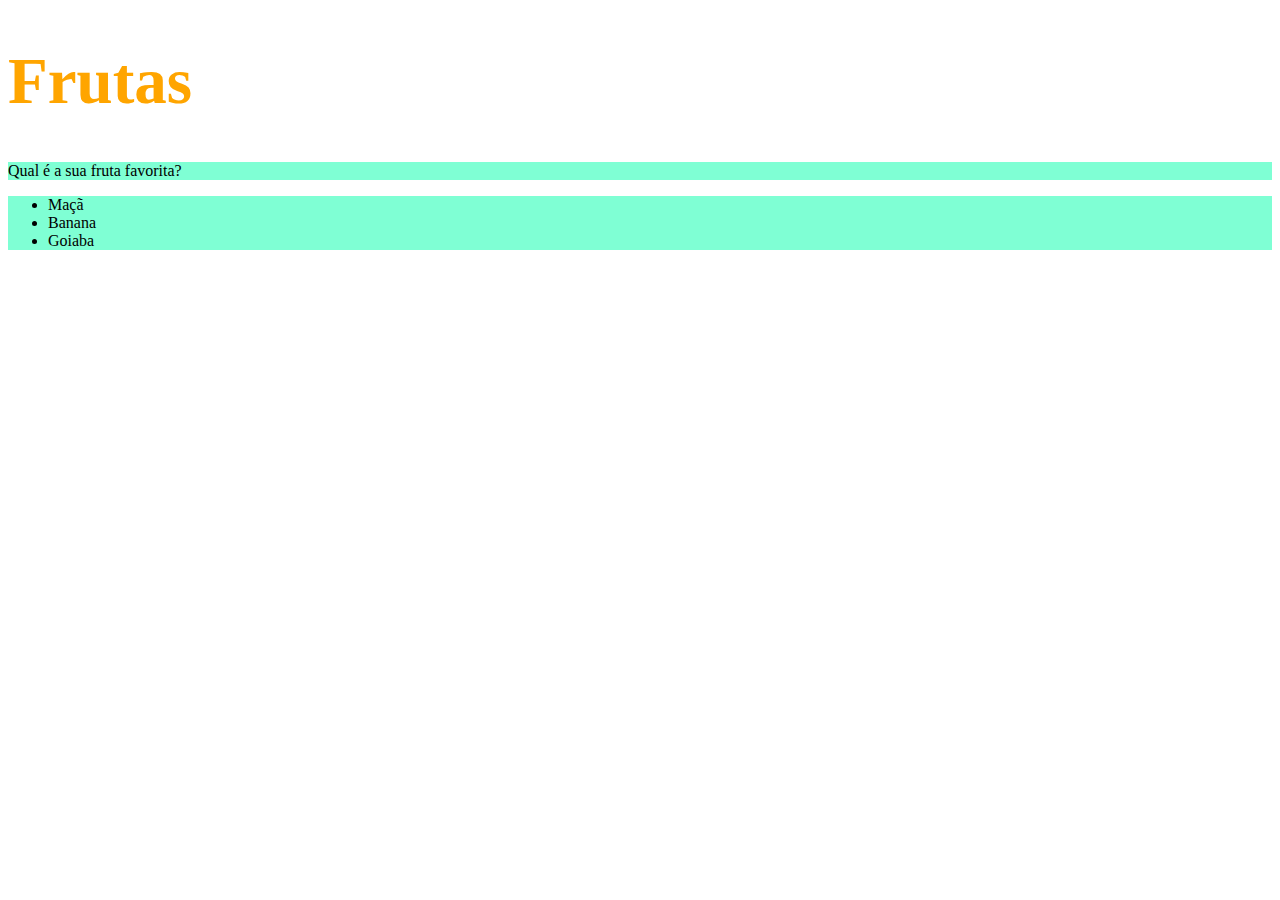
<file: 01-fundamentos/secao-02-introducao-a-html-e-CSS/dia-02-html-e-CSS-primeiros-passos/index.html>
<!DOCTYPE html>
<html lang="pt-br">
  <head>
    <meta charset="UTF-8">
    <title>HTML</title>
    <style>
        h1 {
            font-size: 65px;
            color:orange
        }

        ul {
            background-color: blueviolet;
        }

        .frutas-style {
            background-color:aquamarine
        }

        

    </style>
  </head>
  <body>
    <h1>Frutas</h1>
    <p class="frutas-style">Qual é a sua fruta favorita?</p>
    <ul class="frutas-style">
      <li>Maçã</li>
      <li>Banana</li>
      <li>Goiaba</li>
    </ul>
  </body>
</html>
</file>
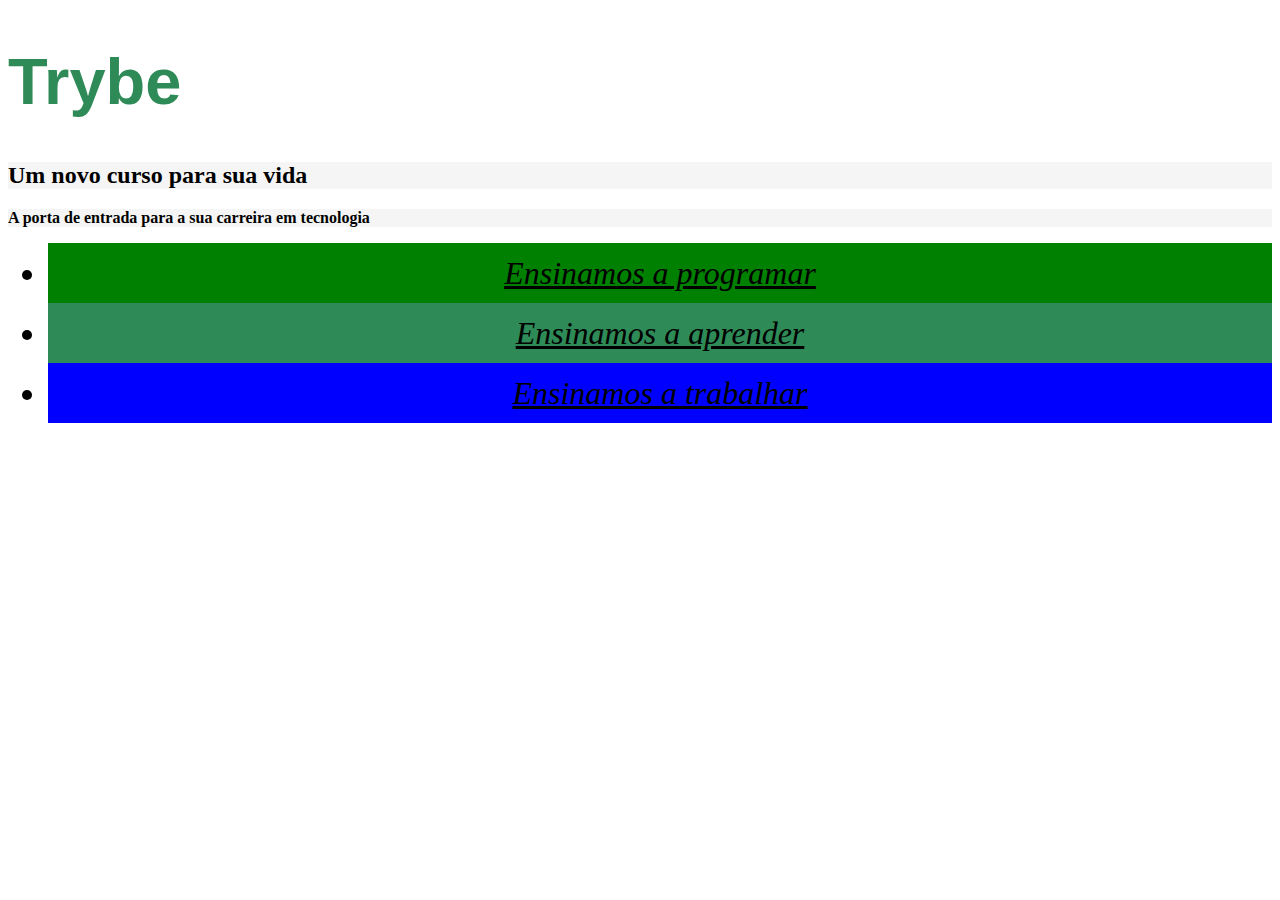
<file: 01-fundamentos/secao-02-introducao-a-html-e-CSS/exercicio-03-links/index.html>
<!DOCTYPE html>
<html lang="pt-br">
  <head>
    <meta charset="UTF-8">
    <title>Trybe</title>
    <link rel="stylesheet" type="text/css" href="style.css">
  </head>
  <body>
    <h1>Trybe</h1>
    <h2 class="cor-de-fundo">Um novo curso para sua vida</h2>
    <p class="cor-de-fundo">A porta de entrada para a sua carreira em tecnologia</p>
    <ul>
      <li id="verde">Ensinamos a programar</li>
      <li id="verde-escuro">Ensinamos a aprender</li>
      <li id="azul">Ensinamos a trabalhar</li>
    </ul>
  </body>
</html>
</file>
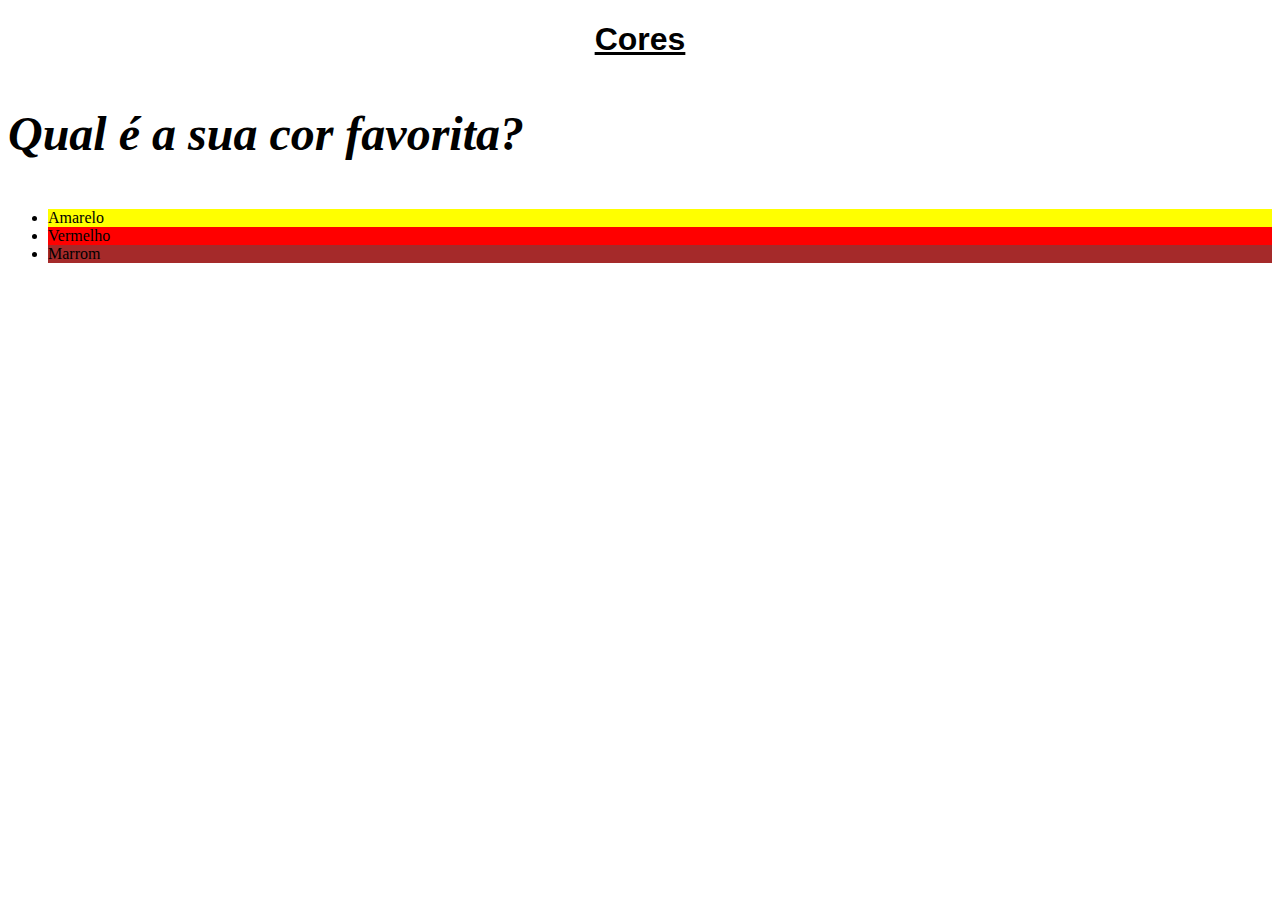
<file: 01-fundamentos/secao-02-introducao-a-html-e-CSS/dia-02-html-e-CSS-primeiros-passos/exercicio-02-cores/index.html>
<!DOCTYPE html>
<html lang="pt-br">
  <head>
    <meta charset="UTF-8">
    <title>HTML</title>
    <style>
        h1 {
            font-family: sans-serif;
            text-decoration: underline;
            text-align: center;
        }

        p {
            font-weight: 600;
            font-size: 3em;
            font-style: italic;
        }

        body {
            font-size:16px;
        }

        #amarelo {
            background-color:yellow;
        }

        #vermelho {
            background-color: red;
        }

        #marrom {
            background-color: brown;
        }
    </style>
  </head>
  <body>
    <h1>Cores</h1>
    <p>Qual é a sua cor favorita?</p>
    <ul>
      <li id="amarelo">Amarelo</li>
      <li id="vermelho">Vermelho</li>
      <li id="marrom">Marrom</li>
    </ul>
  </body>
</html>
</file>
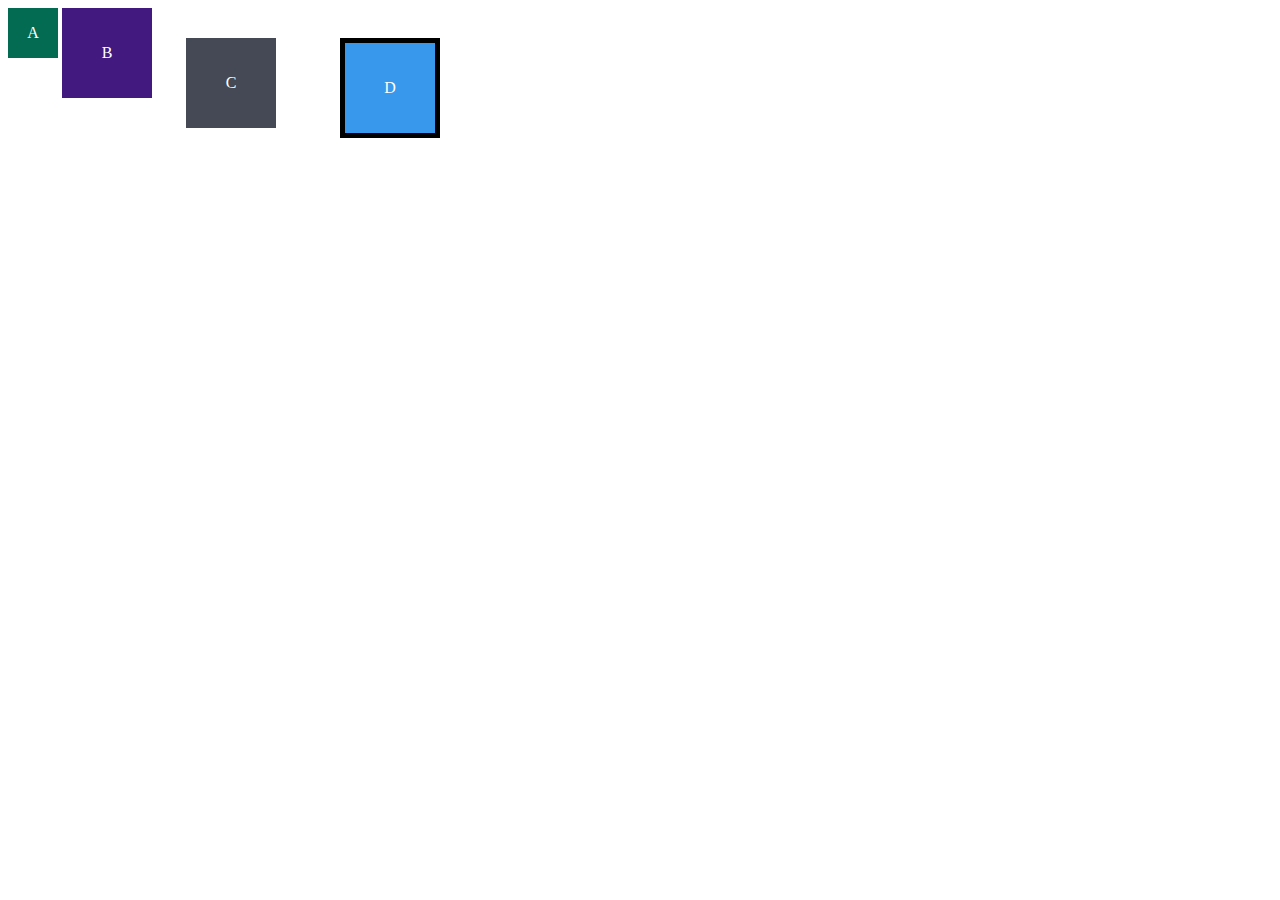
<file: 01-fundamentos/secao-02-introducao-a-html-e-CSS/dia-03-html-e-CSS-posicionamento/exercicio-01-caixas/index.html>
<!DOCTYPE html>
<html lang="pt-br">
<head>
  <meta charset="UTF-8">
  <meta name="viewport" content="width=device-width, initial-scale=1.0">
  <title>Exercício: box model</title>
  <link rel="stylesheet" href="style.css">
</head>
<body>
  <div class="caixa width-and-height" style="background: #036b52">A</div>
  <div class="caixa width-and-height padding" style="background: #41197f;">B</div>
  <div class="caixa width-and-height padding margin" style="background: #444955">C</div>
  <div class="caixa width-and-height padding margin border" style="background: #3898EC">D</div>
</body>
</html>
</file>
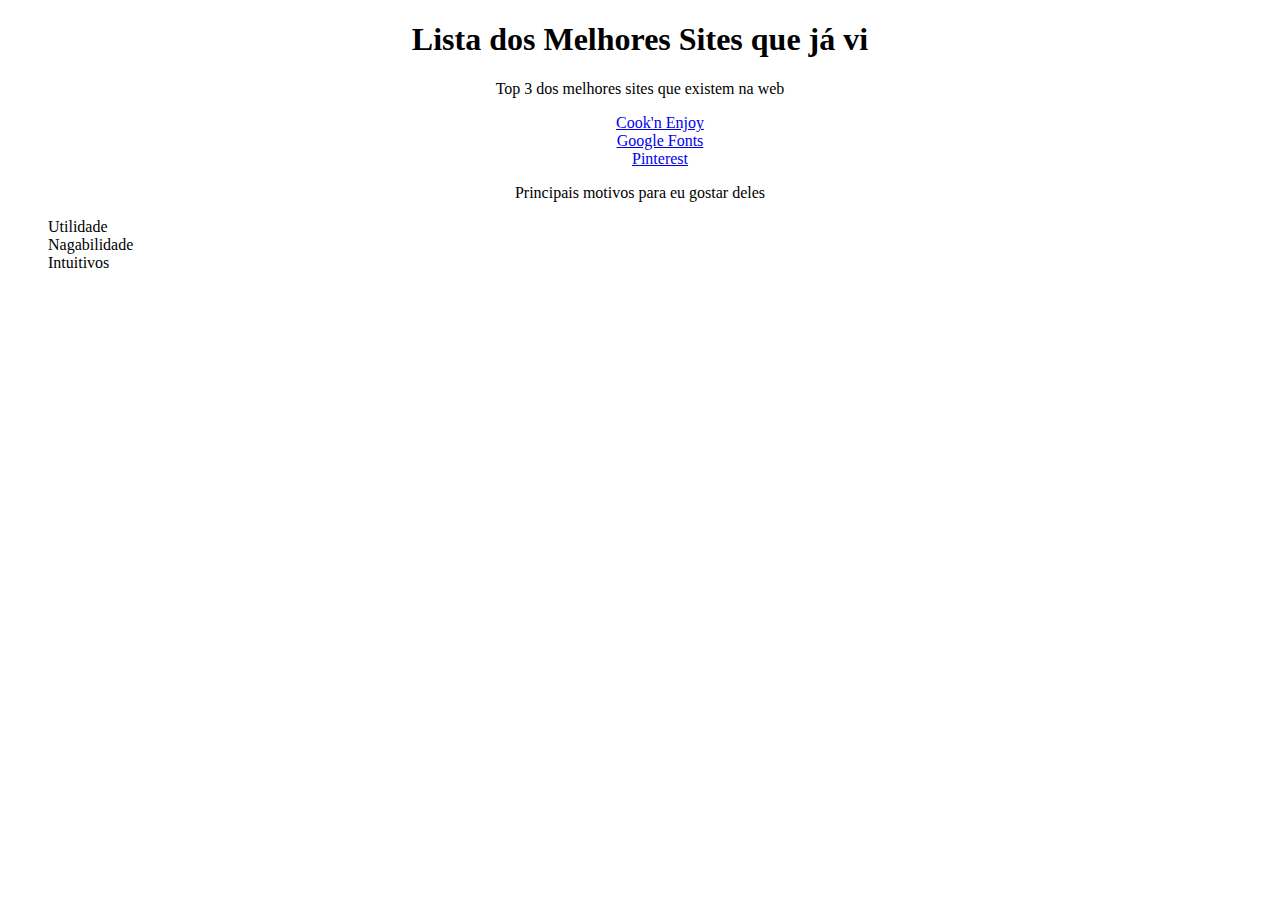
<file: 01-fundamentos/secao-02-introducao-a-html-e-CSS/dia-03-html-e-CSS-posicionamento/exercicio-03-pseudoclasses/index.html>
<!DOCTYPE html>
<html lang="pt-br">
  <head>
    <meta charset="UTF-8">
    <title>Agrupando Seletores</title>
    <link rel="stylesheet" href="style.css">
  </head>
  <body>
    <h1>Lista dos Melhores Sites que já vi</h1>
    <p>Top 3 dos melhores sites que existem na web</p>
        <ol>
            <li><a href="https://cooknenjoy.com/">Cook'n Enjoy</a></li>
            <li><a href="https://fonts.google.com/">Google Fonts</a></li>
            <li><a href="https://br.pinterest.com/">Pinterest</a></li>
        </ol>
        <p>Principais motivos para eu gostar deles</p>
        <ul>
            <li>Utilidade</li>
            <li>Nagabilidade</li>
            <li>Intuitivos</li>
        </ul>
     </body>
</html>
</file>
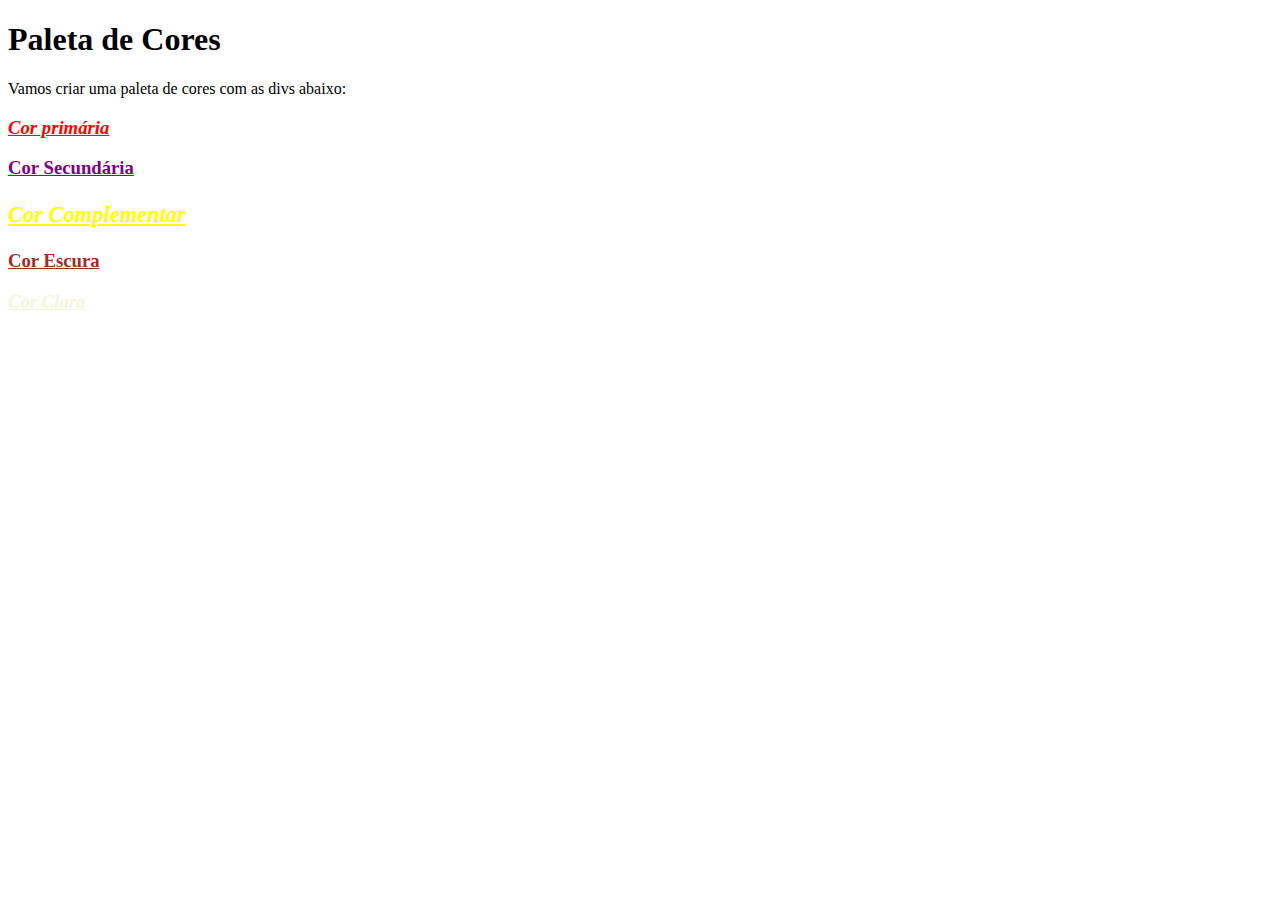
<file: 01-fundamentos/secao-02-introducao-a-html-e-CSS/dia-03-html-e-CSS-posicionamento/exercicio-04-pseudoclasses-pt-02/index.html>
<!DOCTYPE html>
<html lang="pt-br">
<head>
  <meta charset="UTF-8">
  <title>Pseudo-classes</title>
  <link rel="stylesheet" href="style.css">
</head>
<body>
  <h1>Paleta de Cores</h1>
  <p>Vamos criar uma paleta de cores com as divs abaixo:</p>
  <div>
    <h3>Cor primária</h3>
  </div>
  <div>
    <h3>Cor Secundária</h3>
  </div>
  <div>
    <h3>Cor Complementar</h3>
  </div>
  <div>
    <h3>Cor Escura</h3>
  </div>
  <div>
    <h3>Cor Clara</h3>
  </div>
</body>
</html>
</file>
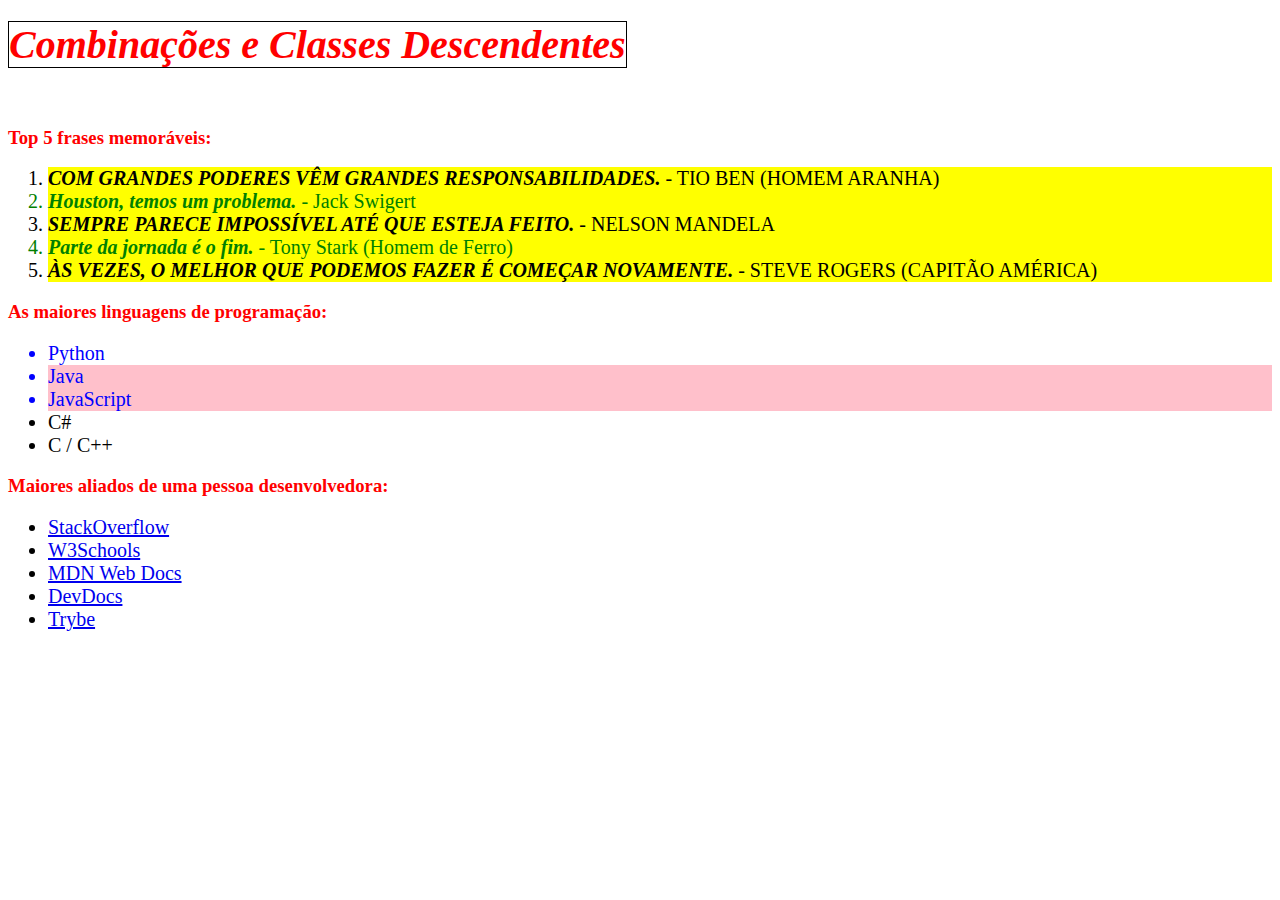
<file: 01-fundamentos/secao-02-introducao-a-html-e-CSS/dia-03-html-e-CSS-posicionamento/exercicio-05-classes-descendentes/index.html>
<!DOCTYPE html>
<html lang="pt-br">
  <head>
    <meta charset="UTF-8">
    <link rel="stylesheet" href="style.css">
    <title>#GoTrybe</title>
  </head>
  <body>
    <h1><em>Combinações e Classes Descendentes</em></h1>
    <br />
    <h3>Top 5 frases memoráveis:</h3>
    <ol>
      <li><em>Com grandes poderes vêm grandes responsabilidades.</em> - Tio Ben (Homem Aranha)</li>
      <li><em>Houston, temos um problema.</em> - Jack Swigert</li>
      <li><em>Sempre parece impossível até que esteja feito.</em> - Nelson Mandela</li>
      <li><em>Parte da jornada é o fim.</em> - Tony Stark (Homem de Ferro)</li>
      <li><em>Às vezes, o melhor que podemos fazer é começar novamente.</em> - Steve Rogers (Capitão América)</li>
    </ol>
    <h3>As maiores linguagens de programação:</h3>
    <ul id="languages">
      <li>Python</li>
      <li class="java">Java</li>
      <li class="java">JavaScript</li>
      <li>C#</li>
      <li>C / C++</li>
    </ul>
    <h3>Maiores aliados de uma pessoa desenvolvedora:</h3>
    <ul id="allies">
      <li>
        <a href="https://pt.stackoverflow.com/" target="_blank">StackOverflow</a>
      </li>
      <li>
        <a href="https://www.w3schools.com/" target="_blank">W3Schools</a>
      </li>
      <li>
        <a href="https://developer.mozilla.org/pt-BR/" target="_blank">MDN Web Docs</a>
      </li>
      <li>
        <a href="https://devdocs.io/" target="_blank">DevDocs</a>
      </li>
      <li>
        <a href="https://app.betrybe.com/" target="_blank">Trybe</a>
      </li>
    </ul>
  </body>
</html>
</file>
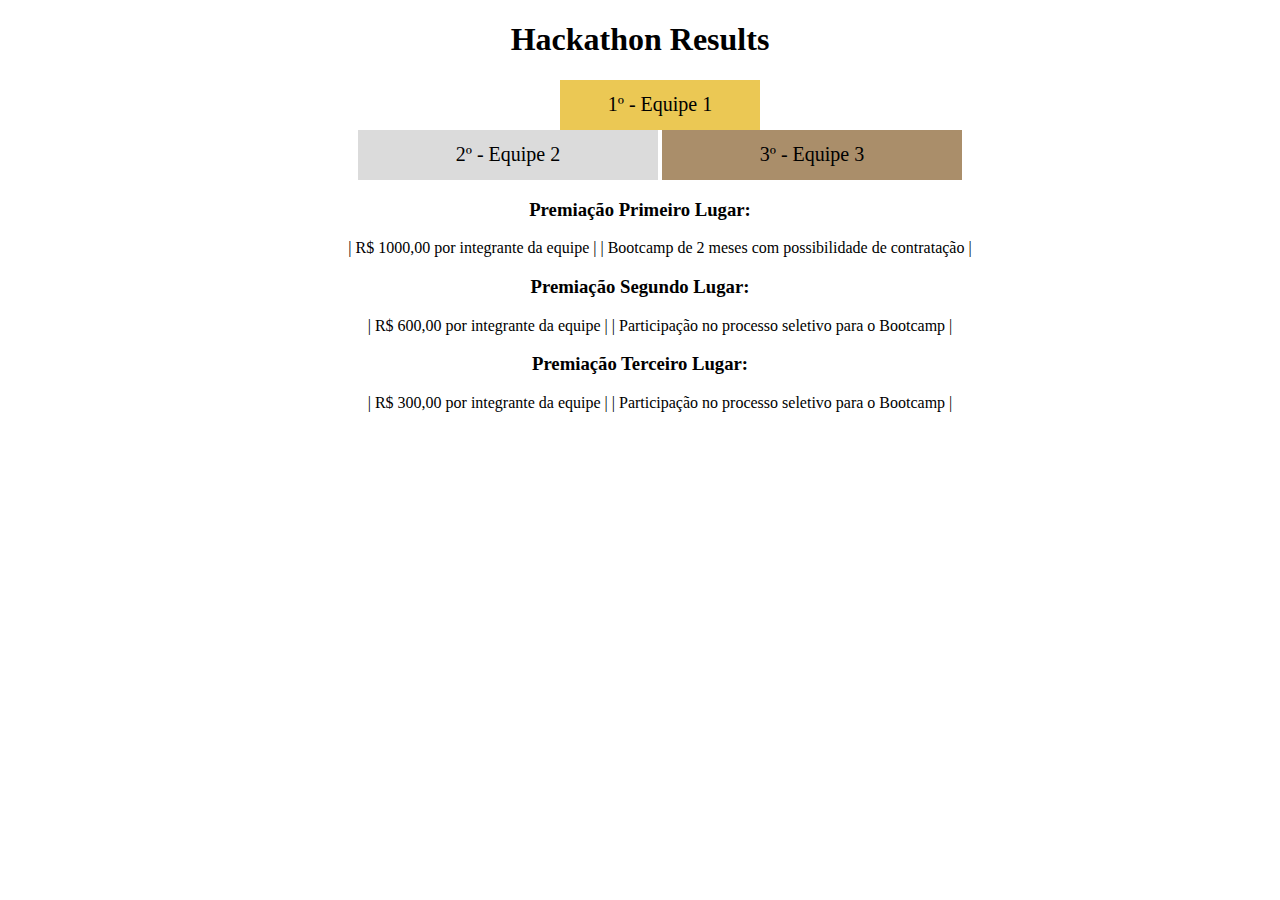
<file: 01-fundamentos/secao-02-introducao-a-html-e-CSS/dia-04-html-semantico/exercicio-01-podio/index.html>
<!DOCTYPE html>
<html lang="pt">
  <head>
    <meta charset="UTF-8">
    <meta name="viewport" content="width=device-width, initial-scale=1.0">
    <link rel="stylesheet" type="text/css" href="style.css">
    <title>Ranking</title>
  </head>
  <body>
    <header>
      <h1>Hackathon Results</h1>
    </header>
    <section>
      <ul>
        <li class="first">1º - Equipe 1</li>
        <li class="second">2º - Equipe 2</li>
        <li class="third">3º - Equipe 3</li>
      </ul>
    </section>
    <main>
      <h3>Premiação Primeiro Lugar:</h3>
      <ul>
        <li>| R$ 1000,00 por integrante da equipe |</li>
        <li>| Bootcamp de 2 meses com possibilidade de contratação |</li>
      </ul>
      <h3>Premiação Segundo Lugar:</h3>
      <ul>
        <li>| R$ 600,00 por integrante da equipe |</li>
        <li>| Participação no processo seletivo para o Bootcamp |</li>
      </ul>
      <h3>Premiação Terceiro Lugar:</h3>
      <ul>
        <li>| R$ 300,00 por integrante da equipe |</li>
        <li>| Participação no processo seletivo para o Bootcamp |</li>
      </ul>
    </main>
  </body>
</html>
</file>
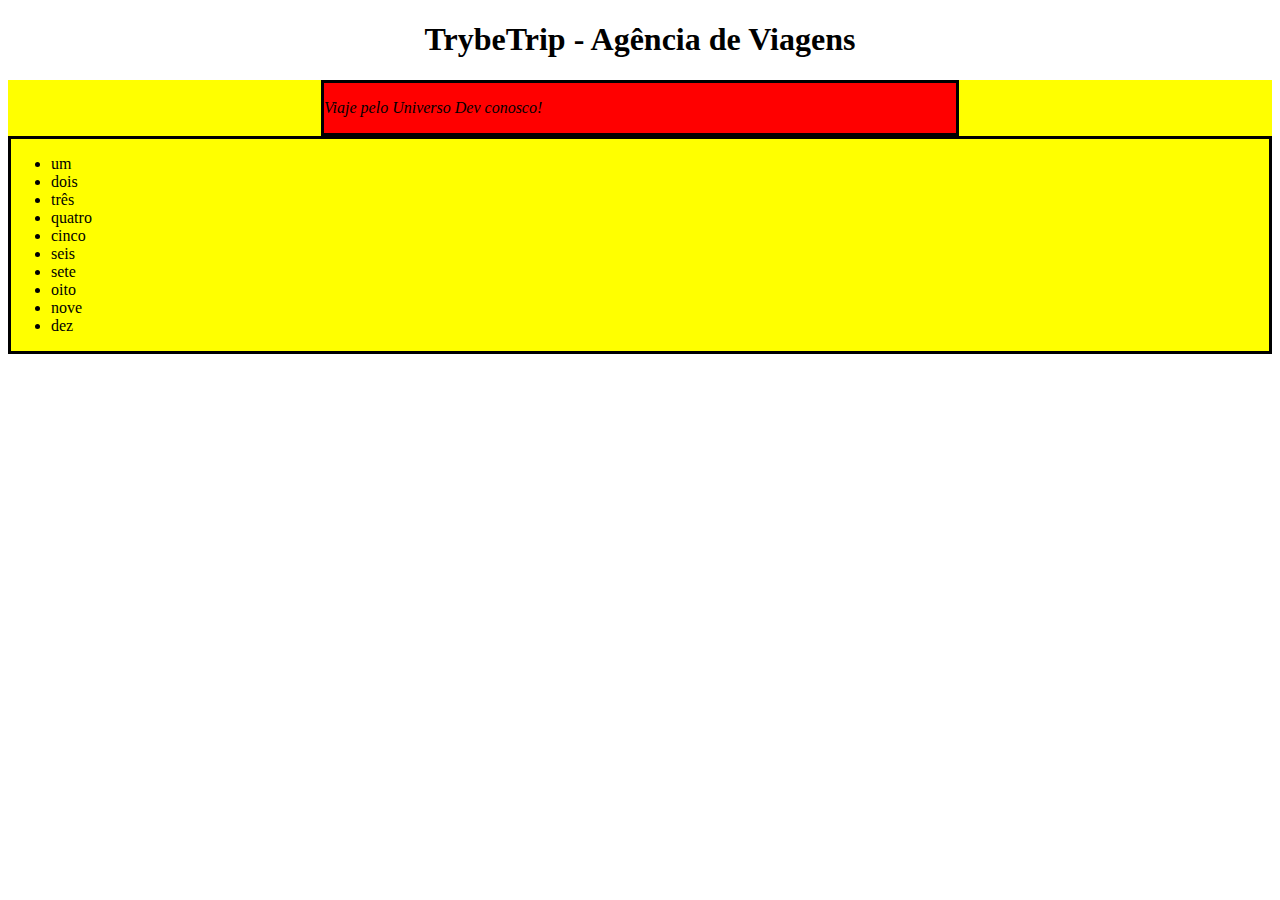
<file: 01-fundamentos/secao-04-javascript-dom-e-web-storage/dia-02-javascript-trabalhando-com-elementos/exercicios-aprofunde-seu-conhecimento/index.html>
<!DOCTYPE html>
<html>
  <head>
    <meta charset="UTF-8" />
    <meta name="viewport" content="width=device-width" />
    <title>Exercício</title>
    <style>
      section {
        border-color: black;
        border-style: solid;
      }

      .title {
        text-align: center;
      }

      .main-content {
        background-color: yellow;
      }

      .main-content .center-content {
        background-color: red;
        width: 50%;
        margin-left: auto;
        margin-right: auto;
      }

      .main-content .center-content p {
        font-style: italic;
      }

      .main-content .left-content {
        background-color: green;
        width: 60%;
        margin-left: 0;
        margin-right: auto;
      }

      .main-content .left-content .small-image {
        display: block;
        margin-left: auto;
        margin-right: auto;
        border-radius: 100%;
      }

      .main-content .right-content {
        background-color: blue;
        width: 60%;
        margin-left: auto;
        margin-right: 0;
      }

      .main-content .description {
        text-align: center;
      }
    </style>
  </head>
  <body>
    <script src="scripts.js"></script>
  </body>
</html>
</file>
<file: 01-fundamentos/secao-02-introducao-a-html-e-CSS/exercicio-03-links/style.css>
h1 {
        color: seagreen;
        font-size: 65px;
        font-family: sans-serif, Helvetica; 
      }

      .cor-de-fundo {
        background-color: whitesmoke;
      }

      p {
        font-weight: 600;
      }

      body {
        font-size: 16px;
      }

      li {
        font-style: italic;
        line-height: 60px;
        text-align: center;
        text-decoration: underline;
        font-size: 2em;
      }

      #verde {
        background-color: green;
      }

      #verde-escuro {
        background-color: seagreen;
      }

      #azul {
        background-color: blue;
      }
</file>
<file: 01-fundamentos/secao-02-introducao-a-html-e-CSS/dia-03-html-e-CSS-posicionamento/exercicio-01-caixas/style.css>
.caixa {
    color: white;
    display: inline-block;
    line-height: 50px;
    text-align: center;
    vertical-align: top;
  }
  
  .width-and-height {
    height: 50px;
    width: 50px;
  }
  
  /* insira na classe abaixo um padding de 20px para aplicá-lo aos itens B, C e D */
  .padding {
    padding: 20px;
  
  }
  
  /* insira na classe abaixo uma margem de 30px para aplicá-la aos itens C e D */
  .margin {
    margin:30px;
  
  }
  
  /* insira na classe abaixo uma borda com valor '5px solid black' para aplicá-la ao item D */
  .border {
    border: 5px solid black;
    
  }
</file>
<file: 01-fundamentos/secao-02-introducao-a-html-e-CSS/dia-03-html-e-CSS-posicionamento/exercicio-03-pseudoclasses/style.css>
h1, p, ol {
    text-align: center;
}

li:hover {
    background-color: palevioletred;
}

li:active {
   font-family: monospace;
}

ul, ol {
    list-style: none;
}
</file>
<file: 01-fundamentos/secao-02-introducao-a-html-e-CSS/dia-03-html-e-CSS-posicionamento/exercicio-04-pseudoclasses-pt-02/style.css>
div:hover {
    border: 1px solid black;
}

div:first-of-type {
    color:red;
}

div:nth-of-type(2) {
    color:purple;
}

div:nth-of-type(3) {
    font-size: larger;
    color: yellow;
}

div:nth-of-type(4) {
    color:brown;
}

div:nth-of-type(5){
    color:beige;
}

div:nth-of-type(2n+1) {
    font-style:italic;
}

h3 {
    text-decoration: underline;
}
</file>
<file: 01-fundamentos/secao-02-introducao-a-html-e-CSS/dia-03-html-e-CSS-posicionamento/exercicio-05-classes-descendentes/style.css>
ol li {
    background-color: yellow;
}

ol li:nth-of-type(2n+1){
    text-transform: uppercase;
    }

ol li:nth-of-type(2n) {
    color:green;
}

body h1, h3 {
    color:red;
}

h1 em, h3 em {
    font-size: 40px;
    border: 1px solid black;
}

li {
    font-size: 20px;
}

li em {
    font-weight: bold;
}

h1 h3 {
    color:red;
}

#languages li:nth-of-type(-n+3) {
    color:blue;
}

.java {
    background-color: pink;
}

#allies li:hover {
    font-weight: 700;
}

#allies li a[href*="stackoverflow"]:hover {
    color: orange;
}

#allies li a[href*="w3schools"]:hover {
    color: greenyellow;
}

#allies li a[href*="mozilla"]:hover {
    color: black;
}

#allies li a[href*="devdocs"]:hover {
    color: yellow;
}

#allies li a[href*="betrybe"]:hover {
    color: green;
}
</file>
<file: 01-fundamentos/secao-02-introducao-a-html-e-CSS/dia-04-html-semantico/exercicio-01-podio/style.css>
* {
    text-align: center;
}

header h1, main h3 {
    text-align:center;
}

.first {
    background-color: rgb(235, 200, 84);
    font-size: 20px;
    height: 50px;
    text-align: center;
    width: 200px;
    display: block;
    margin: auto;
}

.second {
    background-color: rgb(219, 219, 219);
    font-size: 20px;
    height: 50px;
    text-align: center;
    width: 300px;
    display: inline-block;
    margin-top: 0px;
   
}

.third {
    background-color: rgb(170, 142, 106);
    font-size: 20px;
    height: 50px;
    text-align: center;
    width: 300px;
    display: inline-block;
}

ul li {
    display: inline;
    align-content:center;
}
</file>
